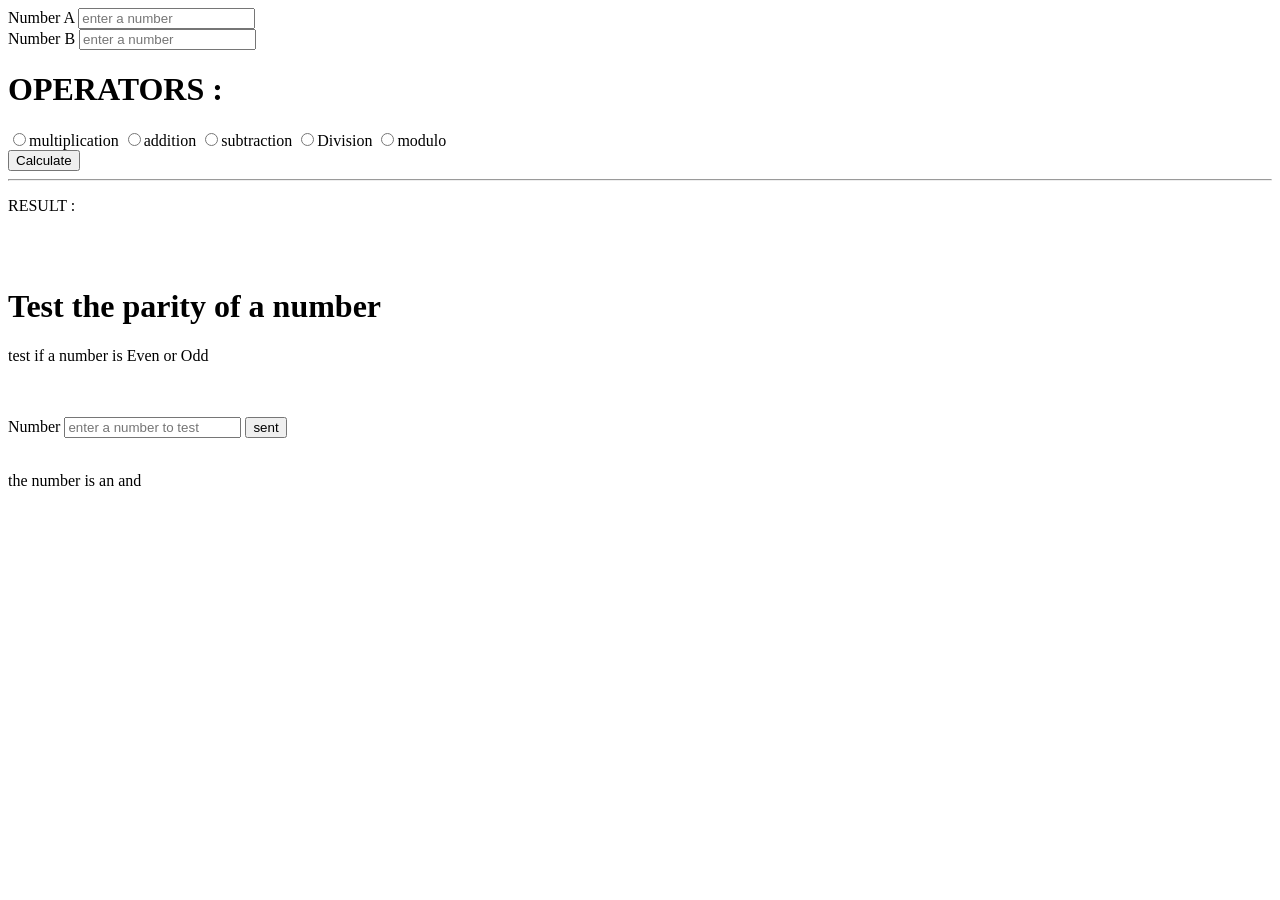
<file: fondamentals/index.html>
<!doctype html>
<html lang="en">
  <head>
    <meta charset="UTF-8" />
    <meta name="viewport" content="width=device-width, initial-scale=1.0" />
    <title>Document</title>
  </head>
    <form id="calForm" action="" method="">
      <label for="number1">Number A</label>
      <input id="number1" type="number" name="number1" placeholder="enter a number" /> <br>
      <label for="number2">Number B</label>
      <input id="number2" type="number" name="number2" placeholder="enter a number" />
      <br />
      <h1>OPERATORS :</h1>
      
      <input type="radio" id="mul" name="operation" value="*">multiplication</input>
      <input type="radio" id="add" name="operation" value="+">addition</input>
      <input type="radio" id="sub" name="operation" value="-">subtraction</input>
      <input type="radio" id="div" name="operation" value="/">Division</input>
      <input type="radio" id="mod" name="operation" value="%">modulo</input><br>

      <button type="submit">Calculate</button>
      <hr />
     
    </form>
    <p>RESULT : <span id="result"></span></p>

    <br>
    <br>
    <h1>Test the parity of a number</h1>
    <p>test if a number is Even or Odd </p><br><br>

    <form id="modulo" action="">
    <label for="num">Number</label>

        <input type="number" name="number" id="num" placeholder="enter a number to test"/>
        <button type="submit">sent</button>
    </form>
    <br>
    <p>the number is an <span id="parity"></span> and <span id="zero"></span></p>

    <script src="script.js"></script>
  </body>
</html>
</file>
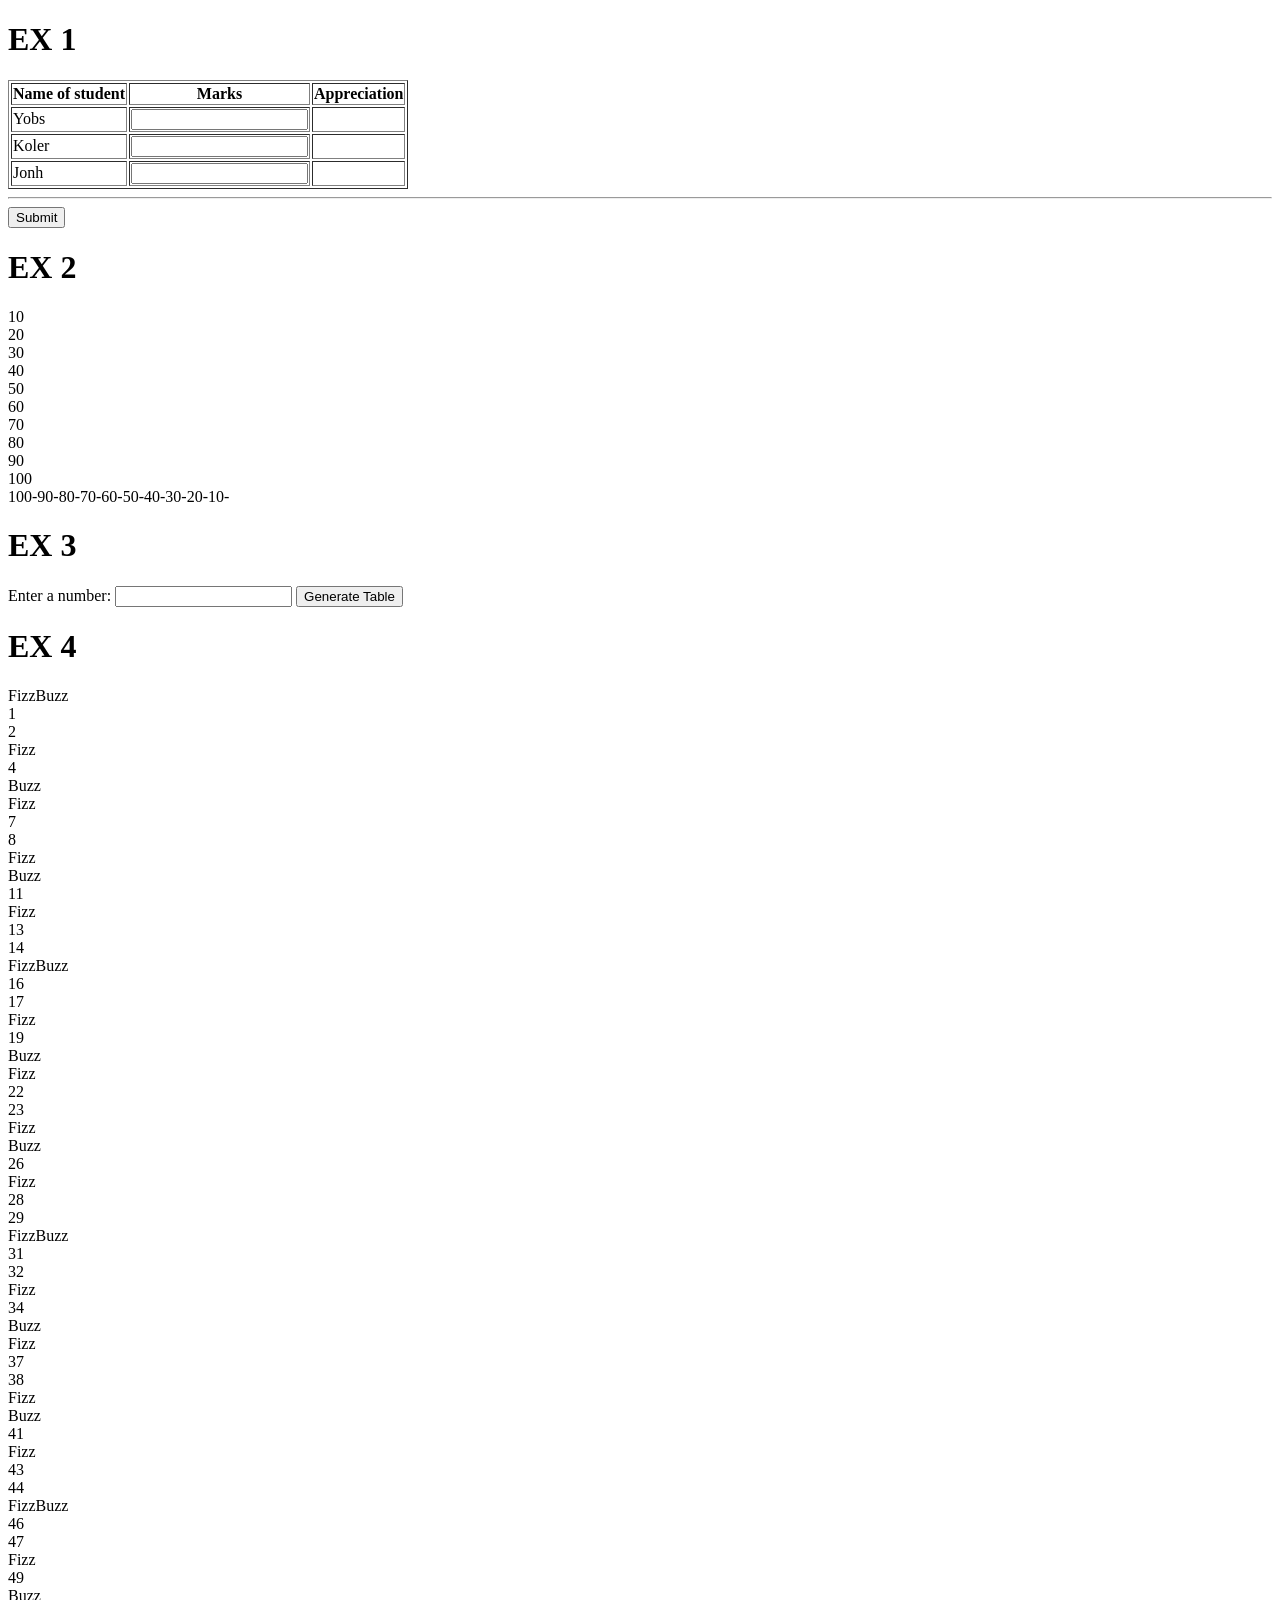
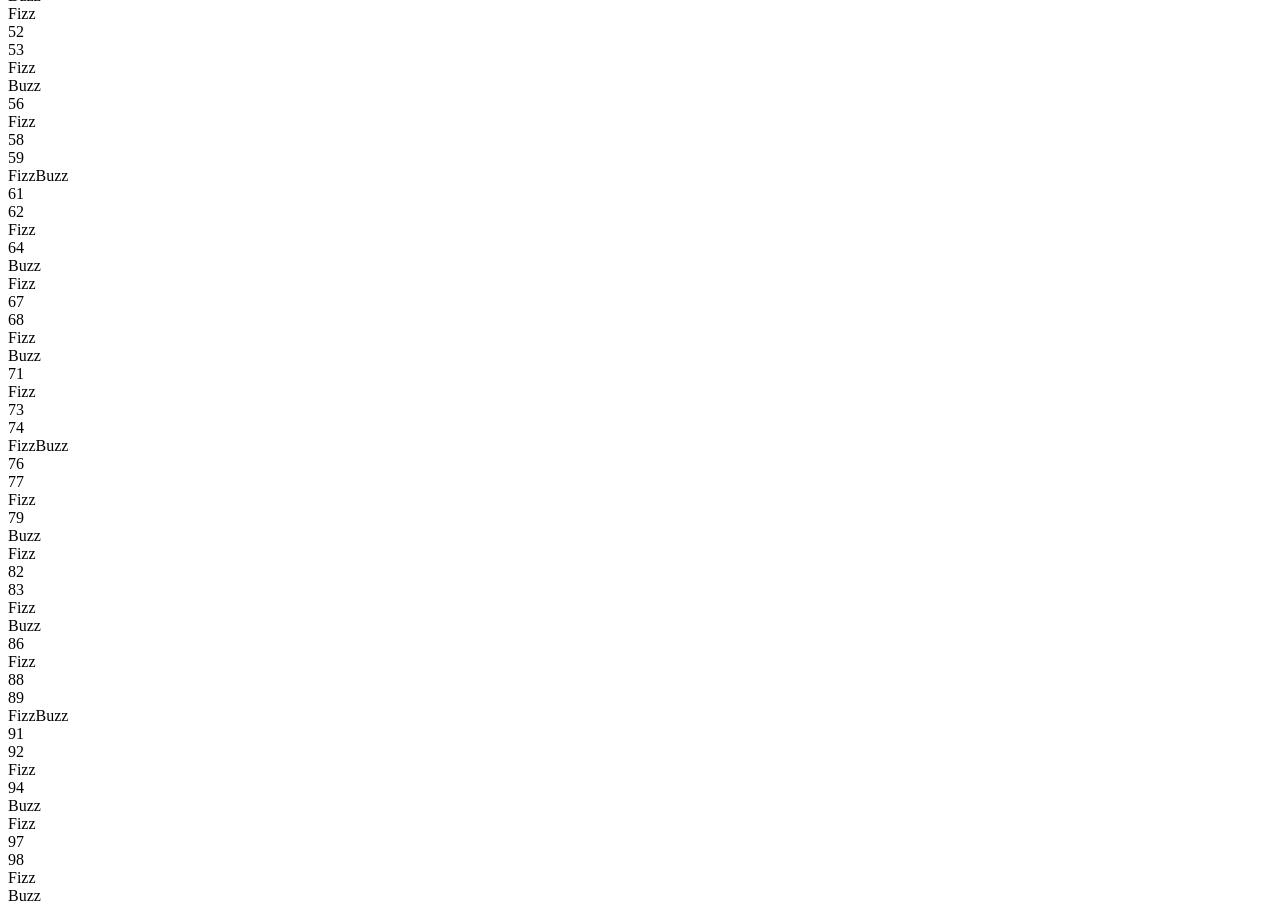
<file: Started/index.html>
<!doctype html>
<html lang="en">
  <head>
    <meta charset="UTF-8" />
    <meta name="viewport" content="width=device-width, initial-scale=1.0" />
    <title>Document</title>
    <!-- <script src="https://cdn.jsdelivr.net/npm/@tailwindcss/browser@4"></script> -->
    <!-- <style type="text/tailwindcss">
      @theme {
        --color-clifford: #da373d;
      }
    </style> -->
  </head>
  <body>
    <h1>EX 1</h1>
    <form action="" id="marks">
      <table class="table-auto" border="1">
        <th>Name of student</th>
        <th>Marks</th>
        <th>Appreciation</th>
        <tr>
          <td>Yobs</td>
          <td><input type="number" name="mark" id="mark" /></td>
          <td><span id="app"></span></td>
        </tr>
        <tr>
          <td>Koler</td>
          <td><input type="number" name="mark" id="mark1" /></td>
          <td><span id="app1"></span></td>
        </tr>
        <tr>
          <td>Jonh</td>
          <td><input type="number" name="mark" id="mark2" /></td>
          <td><span id="app2"></span></td>
        </tr>
      </table>
      <hr />
      <button type="submit">Submit</button>
    </form>

    <h1>EX 2</h1>
    <span id="inc"></span>
    
    <h1>EX 3</h1>
    <form action="" id="times">
      <label for="number">Enter a number:</label>
      <input type="number" id="number" />
      <button type="submit">Generate Table</button>
    </form>
    <span id="result"></span>
    
    <h1>EX 4</h1>
    <span id="mul"></span>

    <script src="script.js"></script>
  </body>
</html>
</file>
